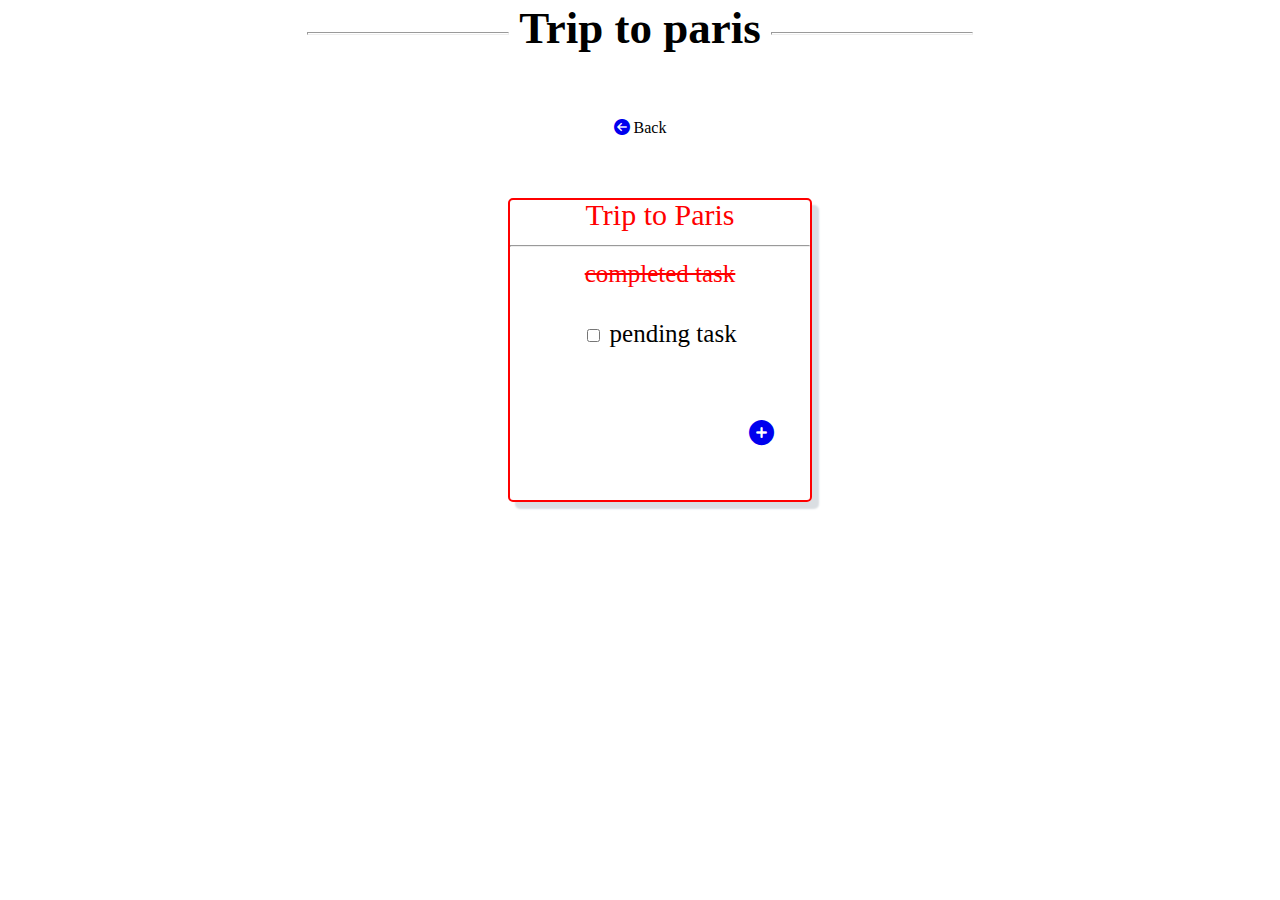
<file: page1.html>
<!DOCTYPE html>
<html lang="en">
<head>
    <meta charset="UTF-8">
    <meta http-equiv="X-UA-Compatible" content="IE=edge">
    <meta name="viewport" content="width=device-width, initial-scale=1.0">
    <title>page1</title>
    <link rel="stylesheet" href="page1.css">
    <link rel="stylesheet" href="https://cdnjs.cloudflare.com/ajax/libs/font-awesome/6.1.0/css/all.min.css">
</head>
<body>
  <div class="flex" ><div><hr class="line"><span style="font-size: 45px;font-weight: 600;margin: 10px;">Trip to paris</span><hr class="line"></div>
    <div> <a href="./index.html"><i class="fa-solid fa-circle-arrow-left"></i></a> Back</div>
    <div class="box"><span style="font-weight: 50; font-size:30px; color: red;">Trip to Paris</span><hr><div style="color: red;font-weight: 200; text-decoration: line-through;"> completed task</div> <br><input type="checkbox"> pending task
       <a class="plusicon" href="./page3.html"><i class="fa-solid fa-circle-plus"></i></a> </div>    
    </div>
</body>
</html>
</file>
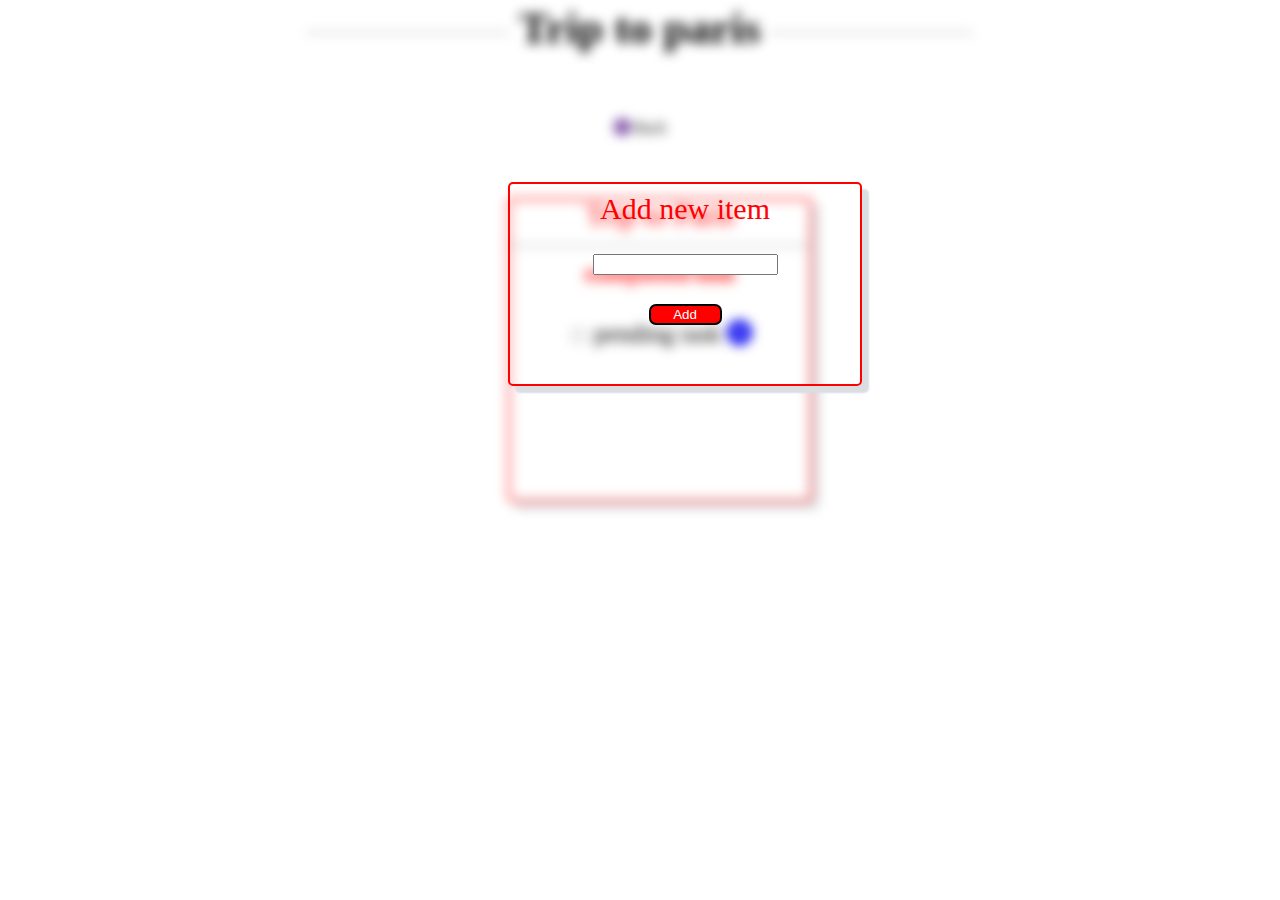
<file: page3.html>
<!DOCTYPE html>
<html lang="en">
<head>
    <meta charset="UTF-8">
    <meta http-equiv="X-UA-Compatible" content="IE=edge">
    <meta name="viewport" content="width=device-width, initial-scale=1.0">
    <title>page3</title>
    <link rel="stylesheet" href="page3.css">
    <link rel="stylesheet" href="https://cdnjs.cloudflare.com/ajax/libs/font-awesome/6.1.0/css/all.min.css">
</head>
<body><div class="bgpage"><div class="flex1" ><div><hr class="line"><span style="font-size: 45px;font-weight: 600;margin: 10px;">Trip to paris</span><hr class="line"></div>
    <div> <a href=""><i class="fa-solid fa-circle-arrow-left"></i></a> Back</div>
    <div class="box1"><span style="font-weight: 50; font-size:30px; color: red;">Trip to Paris</span><hr><div style="color: red;font-weight: 200; text-decoration: line-through;"> completed task</div> <br><input type="checkbox"> pending task
       <a href="./page3.html"><i class="fa-solid fa-circle-plus"></i></a> </div>    
    </div>
    </div>
    <div class="container">
        <div class="flex2">
            <div class="box2"><div style="color: red;font-size: 30px;">Add new item <input width="50px" type="text"><br><input type="button" value="Add" style=" width: 73px; border: 2px solid black;border-radius: 7px; background-color:red;color:white;" > </div>
            </div>
       </div>
    </div>
</body>
</html>
</file>
<file: page1.css>
.flex{
    display: flex ;text-align: center;flex-flow: column wrap;position: relative;width: auto;height: 33%;line-height: 40px;row-gap: 50px;
}
.line{
    width:200px; height:1px;display: inline-block;
}
.box{text-align: center;line-height: 30px;margin-left: 500px;
    width: 300px;height: 300px;border:2px solid red;border-radius: 5px;box-shadow: 7px 7px 2px rgb(218, 222, 226);font-size: 25px;
}
.plusicon{
    margin-top: 100px;position: absolute;height: 50px;width: 50px;
}
</file>
<file: page3.css>
.flex1{
    display: flex ;text-align: center;flex-flow: column wrap;position: relative;width: auto;height: 33%;line-height: 40px;row-gap: 50px;
}
.line{
    width:200px; height:1px;display: inline-block;
}
.box1{text-align: center;line-height: 30px;margin-left: 500px;
    width: 300px;height: 300px;border:2px solid red;border-radius: 5px;box-shadow: 7px 7px 2px rgb(218, 222, 226);font-size: 25px;
}
.flex2{
    display: flex ;text-align: center;flex-flow: column wrap;position: relative;width: auto;height: 33%;line-height: 40px;row-gap: 50px;
}
.line{
    width:200px; height:1px;display: inline-block;
}
.box2{text-align: center;line-height: 50px;margin-left: 500px;margin-top: 80px;
    width: 350px;height: 200px;border:2px solid red;border-radius: 5px;box-shadow: 7px 7px 2px rgb(218, 222, 226);font-size: 25px;
}
.bgpage{
    filter: blur(6px);
}
.container{
margin-top: -400px;
}
</file>
